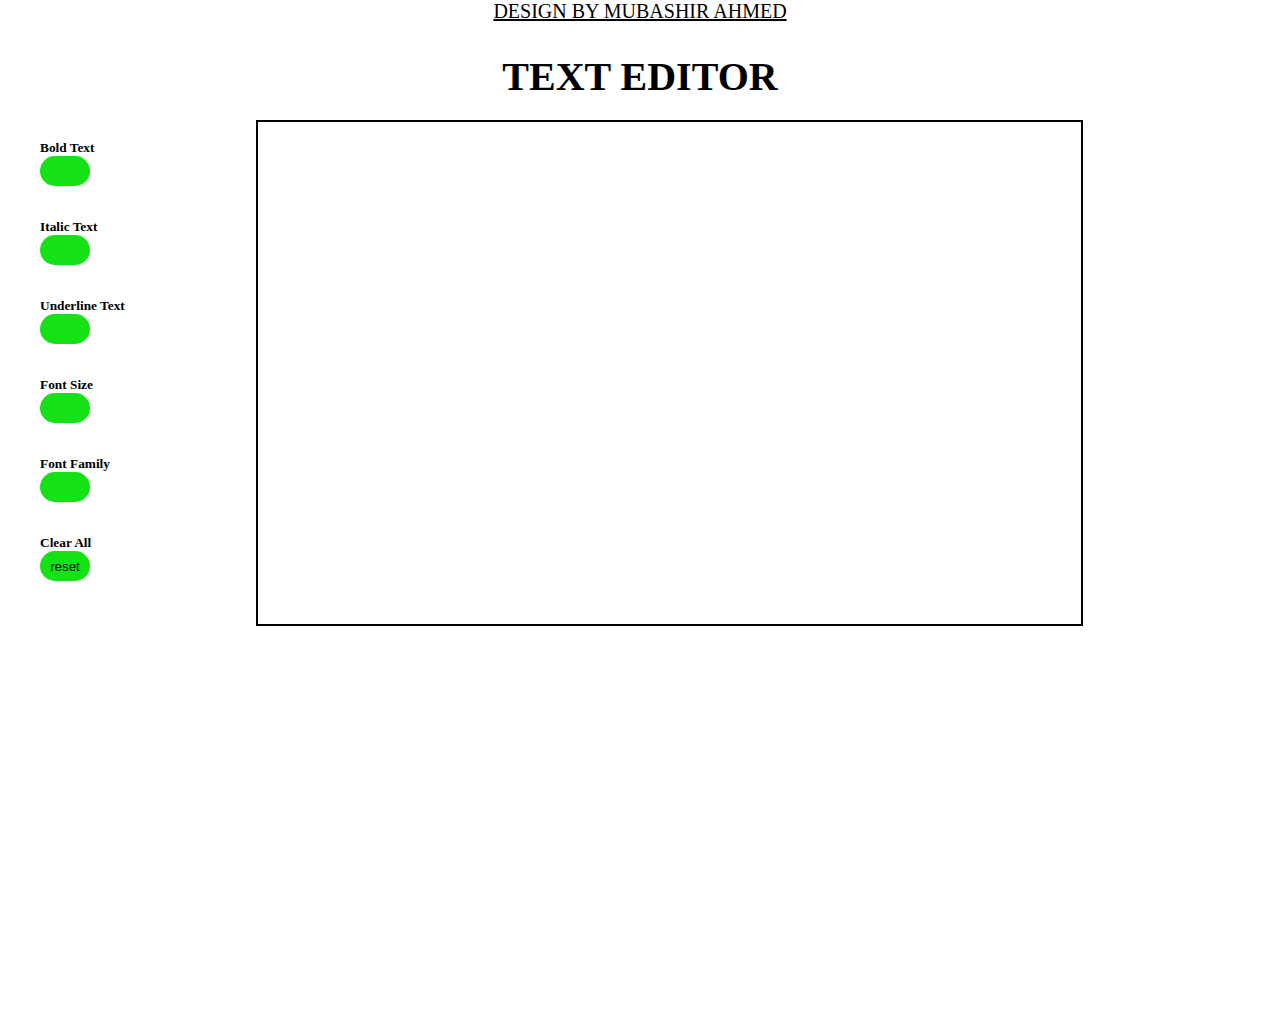
<file: js assigment/index.html>
<!DOCTYPE html>
<html lang="en">
<head>
    <meta charset="UTF-8">
    <meta name="viewport" content="width=device-width, initial-scale=1.0">
    <title>JS TEST</title>
    <link rel="stylesheet" href="https://cdnjs.cloudflare.com/ajax/libs/font-awesome/6.5.2/css/all.min.css" integrity="sha512-SnH5WK+bZxgPHs44uWIX+LLJAJ9/2PkPKZ5QiAj6Ta86w+fsb2TkcmfRyVX3pBnMFcV7oQPJkl9QevSCWr3W6A==" crossorigin="anonymous" referrerpolicy="no-referrer" />
    <link rel="stylesheet" href="style.css">
</head>
<body>
    <div class="designer">DESIGN BY MUBASHIR AHMED</div>
    <div class="heading">TEXT EDITOR</div>
    
    <div class="container">
        <div class="command-panel">
            <ul>

            <li>Bold Text<button type="button" onclick="textbold()"><i class="fa-solid fa-bold"></i></button></li>
            <li>Italic Text<button type="button" onclick="textitalic()"><i class="fa-solid fa-italic"></i></button></li>
            <li>Underline Text<button type="button" onclick="textunderline()"><i class="fa-solid fa-underline"></i></button></li>
            <li>Font Size<button type="button" onclick="textsize()"><i class="fa-solid fa-greater-than"></i></button></li>
            <li>Font Family<button type="button" onclick="textfontfamily()"><i class="fa-solid fa-font"></i></button></li>
            <!-- <button type="button" onclick=""><i class="fa-solid fa-fill-drip"></i></button> -->
            <li>Clear All <button type="button" onclick="reset()">reset</button></li>
        </ul>
        </div>


        <div class="user-text-area">
            <input type="text" class="text-area" id="user-text">
        </div>

    </div>
    
</body>
<script src="script.js"></script>
</html>
</file>
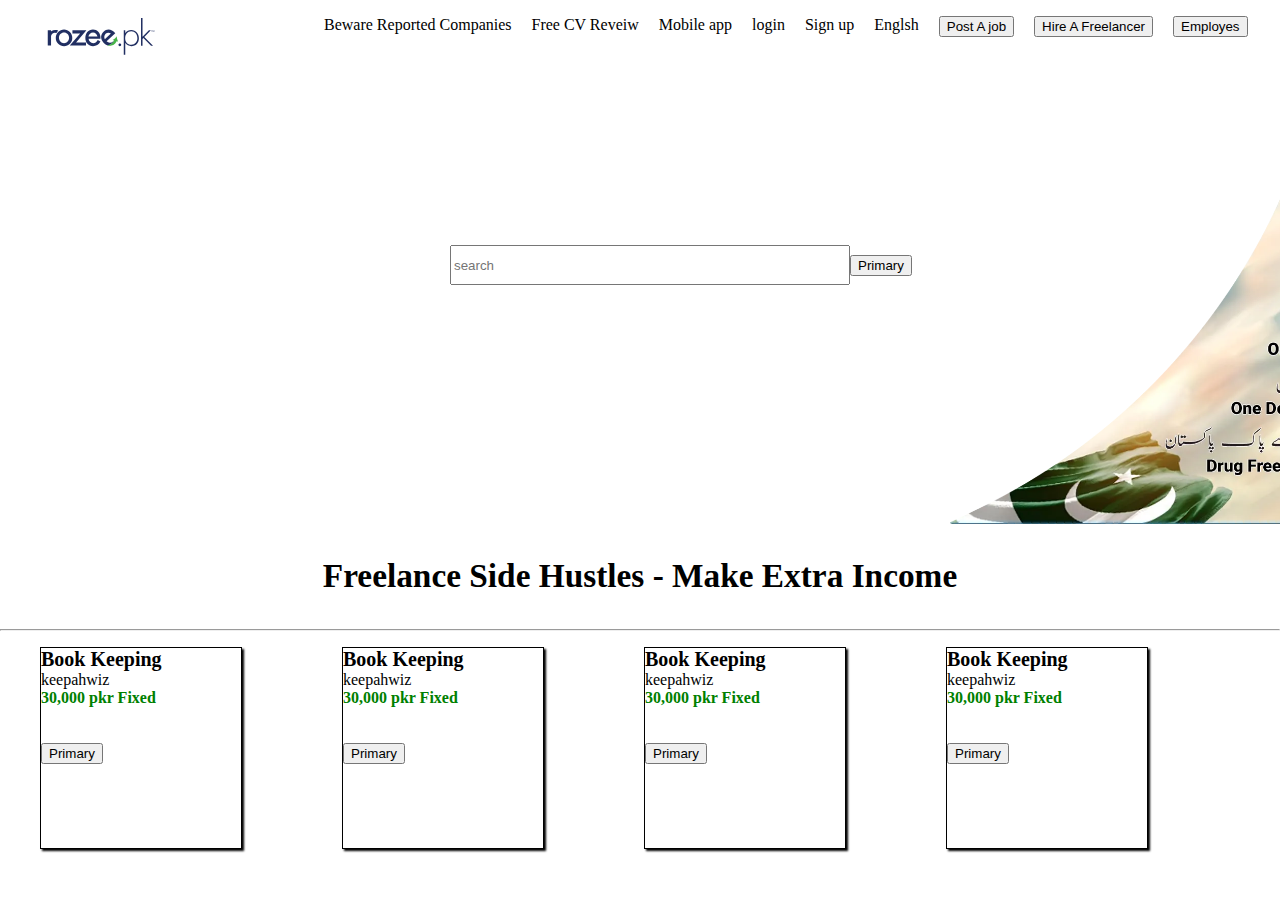
<file: test/index.html>
<!doctype html>
<html lang="en">
  <head>
    <meta charset="utf-8">
    <meta name="viewport" content="width=device-width, initial-scale=1">
    <title>Rozee.pk</title>
    <link href="https://cdn.jsdelivr.net/npm/bootstrap@5.3.2/dist/css/bootstrap.min.css" rel="stylesheet" integrity="sha384-T3c6CoIi6uLrA9TneNEoa7RxnatzjcDSCmG1MXxSR1GAsXEV/Dwwykc2MPK8M2HN" crossorigin="anonymous">
    <link rel="stylesheet" href="https://cdnjs.cloudflare.com/ajax/libs/font-awesome/6.5.1/css/all.min.css" integrity="sha512-DTOQO9RWCH3ppGqcWaEA1BIZOC6xxalwEsw9c2QQeAIftl+Vegovlnee1c9QX4TctnWMn13TZye+giMm8e2LwA==" crossorigin="anonymous" referrerpolicy="no-referrer" />
    <link rel="stylesheet" href="./style.css">

    


    <div class="navbar">
        <!-- <div class="logo"></div>
      <img src="./assest/logo.png" alt="">
    </div> -->
    <div class="nav-items">
        <ul>
            <li><img src="./assest/logo.png" alt=""></li>
            <ul class="second-list">
            <li>Beware Reported Companies</li>
            <li>Free CV Reveiw</li>
            <li>Mobile app</li>
            <li>login</li>
            <li>Sign up</li>
            <li>Englsh</li>
            <li><button type="button" class="btn btn-primary">Post A job </button></li>
            <li><button type="button" class="btn btn-primary">Hire A Freelancer</button></li>
            <li><button type="button" class="btn btn-primary">Employes</button></li>
            </ul>
        </ul>
     </div>
    </div>



    <div class="web-pic">
        <img src="./assest/1.webp" alt="">
        <div class="one">
         <p>
            Find A job You Love
         </p>
            <br>
            <input type="search" placeholder="search"><button type="button" class="btn btn-primary">Primary</button>
        </div>
        <div class="get-start"><br>
            <i class="fa-regular fa-file"></i>
            <p>Get Started</p>
        </div>

    </div>



    <div class="container">
        <p>Freelance Side Hustles - Make Extra Income</p>
        <hr>

        <ul>
            <li>
                <div class="first-div">
                    <span style="font-weight: bold;font-size: 15pt;">Book Keeping</span>
                    <br>
                    <span>keepahwiz</span>
                    <br>
                    <span style="color: green;font-weight: bold;">30,000 pkr Fixed</span>
                    <br><br><br>
                    <button type="button" class="btn btn-primary">Primary</button>
                </div>
            </li>
            <li>
                <div class="first-div">
                    <span style="font-weight: bold;font-size: 15pt;">Book Keeping</span>
                    <br>
                    <span>keepahwiz</span>
                    <br>
                    <span style="color: green;font-weight: bold;">30,000 pkr Fixed</span>
                    <br><br><br>
                    <button type="button" class="btn btn-primary">Primary</button>
                </div>
            </li>
            <li>
                <div class="first-div">
                    <span style="font-weight: bold;font-size: 15pt;">Book Keeping</span>
                    <br>
                    <span>keepahwiz</span>
                    <br>
                    <span style="color: green;font-weight: bold;">30,000 pkr Fixed</span>
                    <br><br><br>
                    <button type="button" class="btn btn-primary">Primary</button>
                </div>
            </li>
            <li>
                <div class="first-div">
                    <span style="font-weight: bold;font-size: 15pt;">Book Keeping</span>
                    <br>
                    <span>keepahwiz</span>
                    <br>
                    <span style="color: green;font-weight: bold;">30,000 pkr Fixed</span>
                    <br><br><br>
                    <button type="button" class="btn btn-primary">Primary</button>
                </div> 
            </li>
        </ul>
    </div>
    <script src="https://cdn.jsdelivr.net/npm/bootstrap@5.3.2/dist/js/bootstrap.bundle.min.js" integrity="sha384-C6RzsynM9kWDrMNeT87bh95OGNyZPhcTNXj1NW7RuBCsyN/o0jlpcV8Qyq46cDfL" crossorigin="anonymous"></script>
  </body>
</html>
</file>
<file: js assigment/style.css>
body{
    padding: 0;
    margin: 0;
    width: 100%;
    overflow-y: hidden;
    box-sizing: border-box;
    font-family: 'Times New Roman', Times, serif;
}


.designer{
    text-align: center;
    font-size: 15pt;
    text-decoration: underline;

}


.heading{
    text-align: center;
    font-size: 30pt;
    margin-top: 30px;
    font-weight: bold;

}

.container{
    display: flex;
    align-items: center;
    justify-content: space-between;
}

.command-panel{
    /* border: 2px solid black; */
    width: 10%;
    height: 100vh;
    padding-right: 20px;
    background: transparent;
    
}

.command-panel ul{
    list-style: none;
    /* border: 2px soid black; */

}


.command-panel ul li {
    margin-top: 30px;
    font-weight: bold;
    font-size: 10pt;
}

.command-panel ul li button{
    height: 30px;
    width: 50px;
    border-radius: 20px;
    border: none;
    background-color: #14e214;
}


.command-panel ul li button:active{
    background-color: #0d42d4;
}


.user-text-area{
    width: 80%;
    height: 100vh;
    margin-top: 20px;
}


.text-area{
    width: 80%;
    height: 500px;
    border: 2px solid black;
}
</file>
<file: test/style.css>
body{
    padding: 0;
    margin: 0;
}

.navbar{
    height: 60px;
    width: 100%;
   background-color: white;
   
}

.nav-items ul{
    display: flex;
    gap: 20px
    ;
    list-style: none;
}


.second-list{
    margin-left: 100px;
}


.web-pic{
    background-image: url(https://s.rozee.pk/v6/i/banner_bg.webp);
    height: 400px;
    width: 100%;
}

.web-pic img{
    height: 400px;
    position: absolute;
    left: 950px;

}

.one p{
    font-size: 36pt;
    text-align: center;
    color: white;
}

.one input{
    width: 400px;
    height: 40px;
    margin-left: 450px;
}

.get-start{
    color: white;
    border: 1px solid white;
    text-align: center;
    width: 150px;
    height: 100px;
    border-radius: 50%;
    position: absolute;
    left: 570px;
    margin-top: 50px;
}

.container p{
    text-align: center;
    font-size: 25pt;
    font-weight: bold;
}


.container ul{
    display: flex;
    list-style: none;
    gap: 100px
    ;
}


.first-div{
    height: 200px;
    width: 200px;
    border: 1px solid black;
    box-shadow: 2px 2px 2px black;
}
</file>
